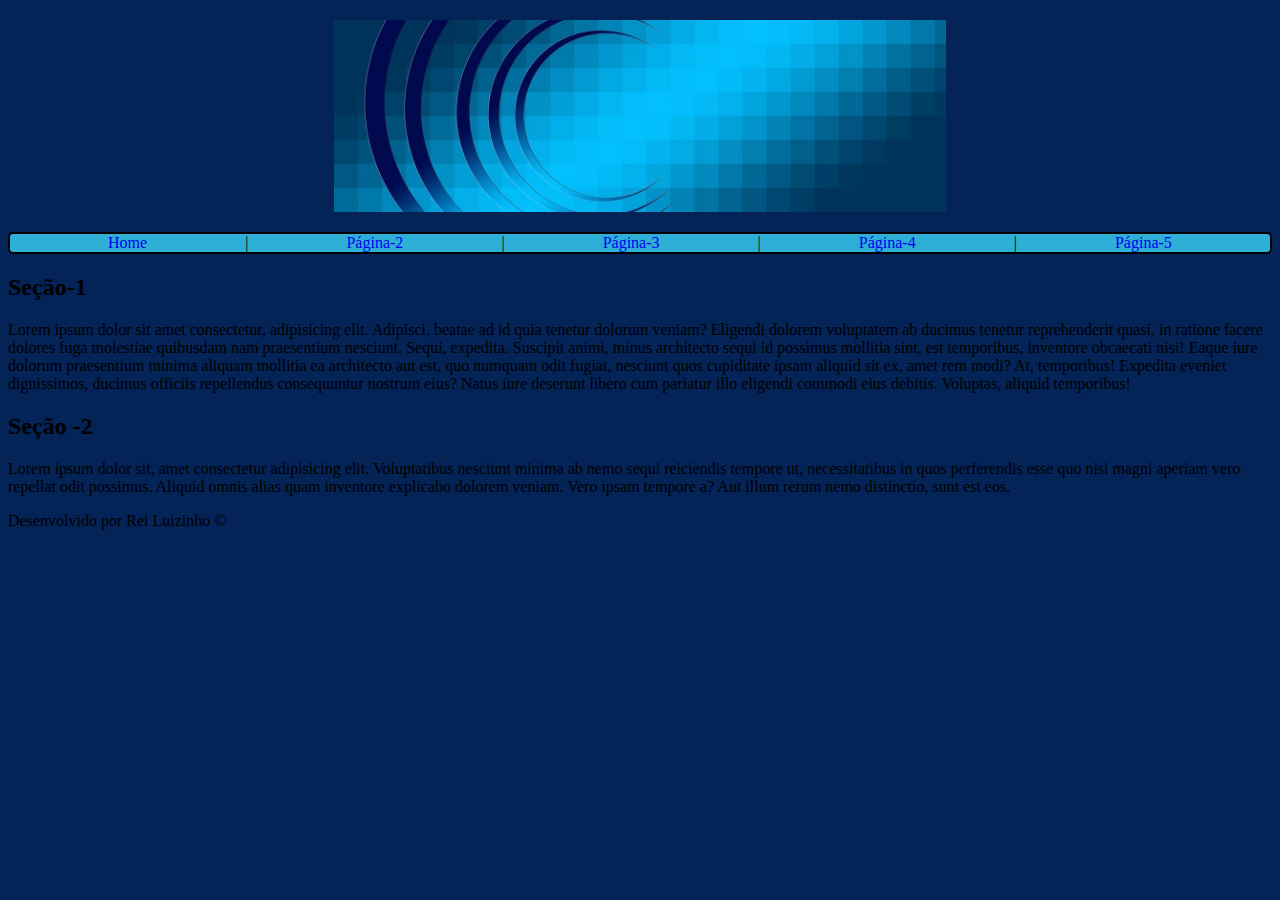
<file: paginas/page1/pagina1.html>
<!DOCTYPE html>
<html lang="pt-br">
<head>
    <meta charset="UTF-8">
    <meta name="viewport" content="width=device-width, initial-scale=1.0">
    <link rel="stylesheet" href="../../css/pag1.css">
    <title>Página 1</title>
</head>
<body>

    <div><img src="../../img/banner- 1280 x 403 .jpg" alt="Banner Canvas-Azul"></div>

    <header>
        <nav>
            <a href="../../index.html">Home</a> |
            <a href="../page2/pagina2.html">Página-2</a> |
            <a href="../page3/pagina3.html">Página-3</a> |
            <a href="../page4/pagina4.html">Página-4</a> |
            <a href="../page5/pagina5.html">Página-5</a>
        </nav>
        </header>

    <main>
        <section>
            <h2>Seção-1</h2>
            <p>Lorem ipsum dolor sit amet consectetur, adipisicing elit. Adipisci, beatae ad id quia tenetur dolorum veniam? Eligendi dolorem voluptatem ab ducimus tenetur reprehenderit quasi, in ratione facere dolores fuga molestiae quibusdam nam praesentium nesciunt. Sequi, expedita. Suscipit animi, minus architecto sequi id possimus mollitia sint, est temporibus, inventore obcaecati nisi! Eaque iure dolorum praesentium minima aliquam mollitia ea architecto aut est, quo numquam odit fugiat, nesciunt quos cupiditate ipsam aliquid sit ex, amet rem modi? At, temporibus! Expedita eveniet dignissimos, ducimus officiis repellendus consequuntur nostrum eius? Natus iure deserunt libero cum pariatur illo eligendi commodi eius debitis. Voluptas, aliquid temporibus!</p>
        </section>
        <section>
            <h2>Seção -2</h2>
            <p>Lorem ipsum dolor sit, amet consectetur adipisicing elit. Voluptatibus nesciunt minima ab nemo sequi reiciendis tempore ut, necessitatibus in quos perferendis esse quo nisi magni aperiam vero repellat odit possimus. Aliquid omnis alias quam inventore explicabo dolorem veniam. Vero ipsam tempore a? Aut illum rerum nemo distinctio, sunt est eos.</p>
        </section>
    </main>
    <footer>
        <p>Desenvolvido por <span>Rei Luizinho &copy;</span></p>
    </footer>
</body>
</html>
</file>
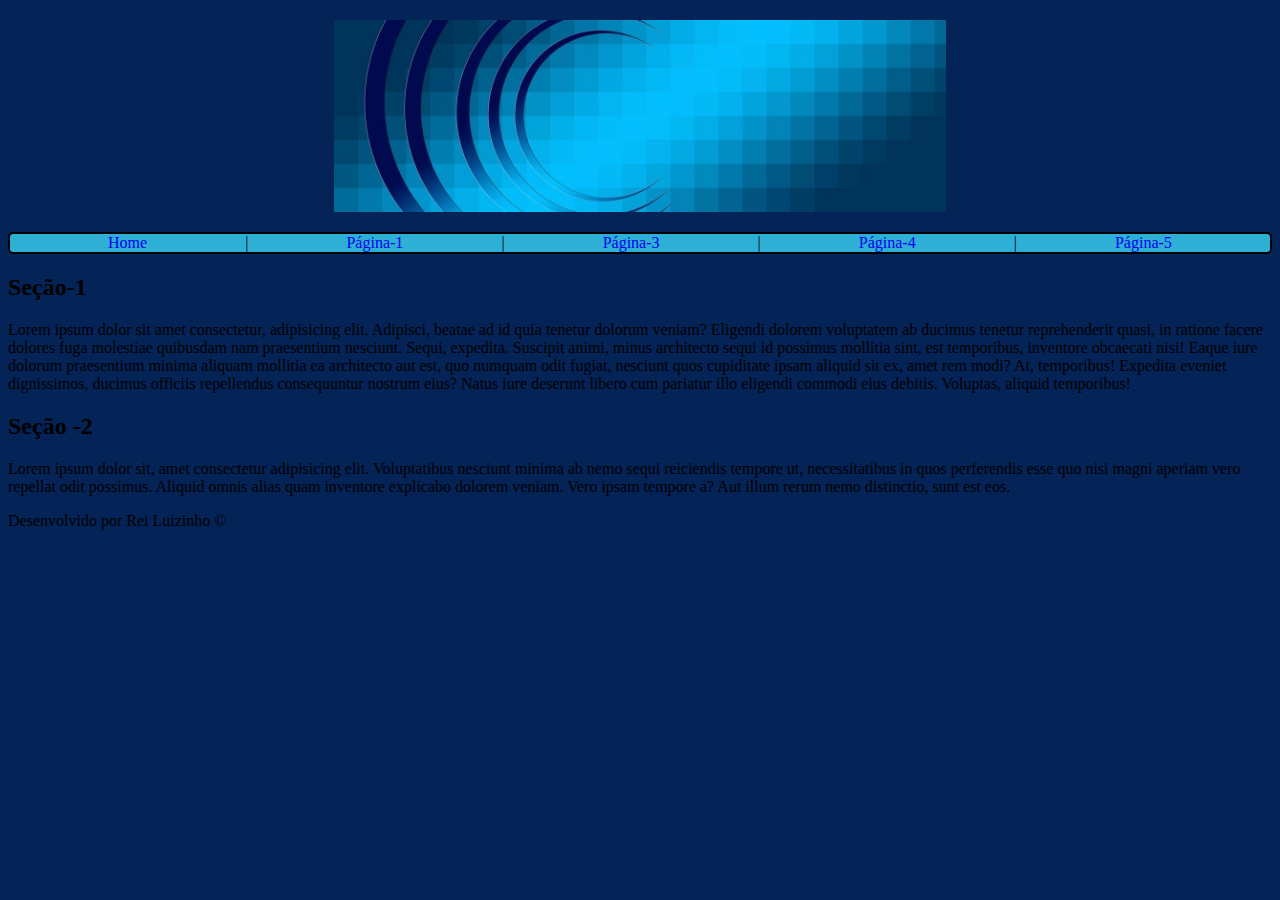
<file: paginas/page2/pagina2.html>
<!DOCTYPE html>
<html lang="pt-br">
  <head>
    <meta charset="UTF-8" />
    <meta name="viewport" content="width=device-width, initial-scale=1.0" />
    <link rel="stylesheet" href="../../css/pag2.css">
    <title>Página 2</title>
  </head>
  <body>

    <div><img src="../../img/banner- 1280 x 403 .jpg" alt="Banner Canvas-Azul"></div>

    <header>
      <nav>
        <a href="../../index.html">Home</a> |
        <a href="../page1/pagina1.html">Página-1</a> |
        <a href="../page3/pagina3.html">Página-3</a> |
        <a href="../page4/pagina4.html">Página-4</a> |
        <a href="../page5/pagina5.html">Página-5</a>
      </nav>
    </header>

    <main>
      <section>
        <h2>Seção-1</h2>
        <p>
          Lorem ipsum dolor sit amet consectetur, adipisicing elit. Adipisci,
          beatae ad id quia tenetur dolorum veniam? Eligendi dolorem voluptatem
          ab ducimus tenetur reprehenderit quasi, in ratione facere dolores fuga
          molestiae quibusdam nam praesentium nesciunt. Sequi, expedita.
          Suscipit animi, minus architecto sequi id possimus mollitia sint, est
          temporibus, inventore obcaecati nisi! Eaque iure dolorum praesentium
          minima aliquam mollitia ea architecto aut est, quo numquam odit
          fugiat, nesciunt quos cupiditate ipsam aliquid sit ex, amet rem modi?
          At, temporibus! Expedita eveniet dignissimos, ducimus officiis
          repellendus consequuntur nostrum eius? Natus iure deserunt libero cum
          pariatur illo eligendi commodi eius debitis. Voluptas, aliquid
          temporibus!
        </p>
      </section>
      <section>
        <h2>Seção -2</h2>
        <p>
          Lorem ipsum dolor sit, amet consectetur adipisicing elit. Voluptatibus
          nesciunt minima ab nemo sequi reiciendis tempore ut, necessitatibus in
          quos perferendis esse quo nisi magni aperiam vero repellat odit
          possimus. Aliquid omnis alias quam inventore explicabo dolorem veniam.
          Vero ipsam tempore a? Aut illum rerum nemo distinctio, sunt est eos.
        </p>
      </section>
    </main>
    <footer>
      <p>Desenvolvido por <span>Rei Luizinho &copy;</span></p>
    </footer>
  </body>
</html>
</file>
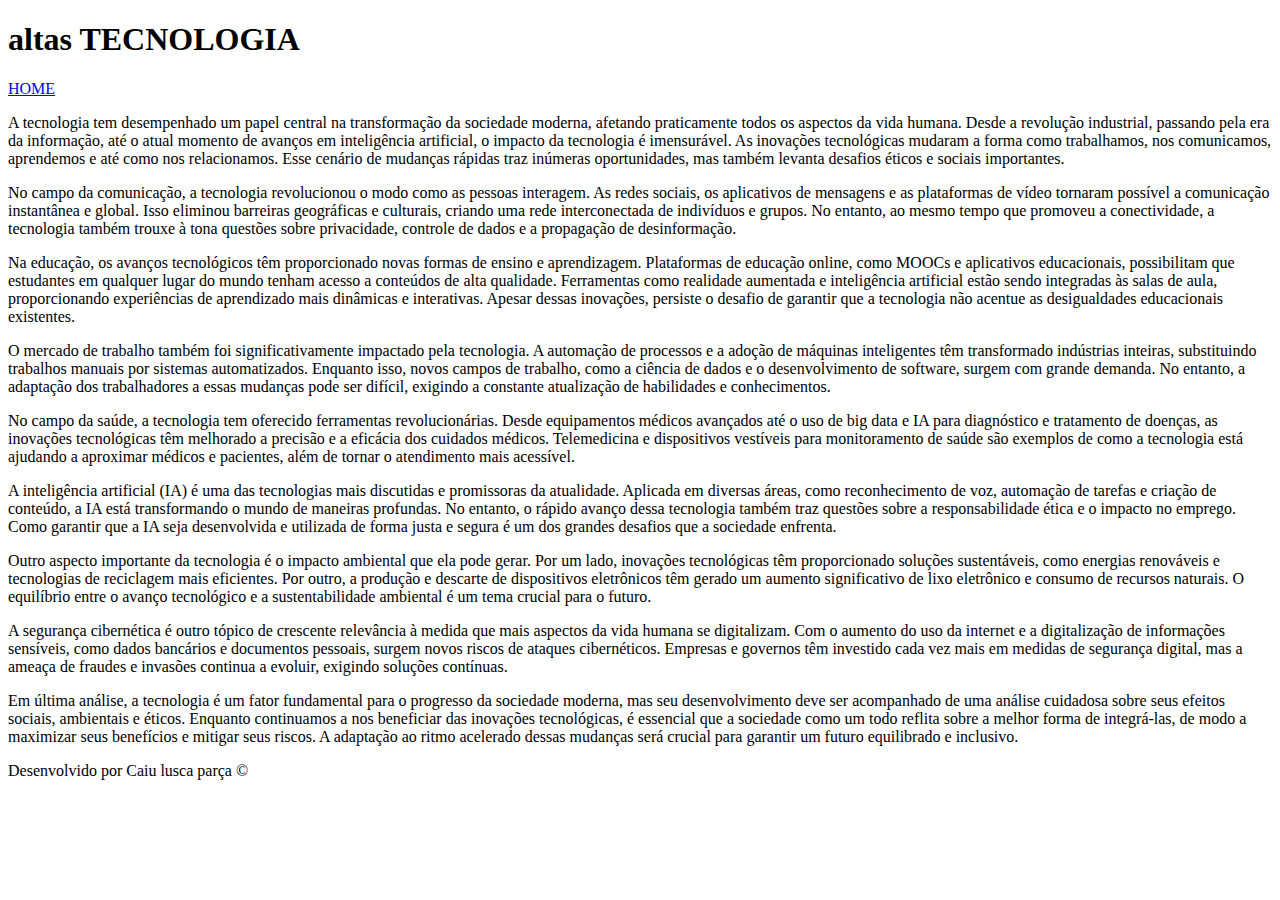
<file: paginas/page3/page3.html>
<!DOCTYPE html>
<html lang="pt-br">
<head>
    <meta charset="UTF-8">
    <meta name="viewport" content="width=device-width, initial-scale=1.0">
    <title>TECNOLOGIA</title>
</head>
<body>
    <header>
        <h1>altas TECNOLOGIA</h1>
        <nav>
            <a href="../../index.html">HOME</a>
        </nav>
    </header>

    <main>
        <section>
          <p>A tecnologia tem desempenhado um papel central na transformação da sociedade moderna, afetando praticamente todos os aspectos da vida humana. Desde a revolução industrial, passando pela era da informação, até o atual momento de avanços em inteligência artificial, o impacto da tecnologia é imensurável. As inovações tecnológicas mudaram a forma como trabalhamos, nos comunicamos, aprendemos e até como nos relacionamos. Esse cenário de mudanças rápidas traz inúmeras oportunidades, mas também levanta desafios éticos e sociais importantes.</p>

          <p>No campo da comunicação, a tecnologia revolucionou o modo como as pessoas interagem. As redes sociais, os aplicativos de mensagens e as plataformas de vídeo tornaram possível a comunicação instantânea e global. Isso eliminou barreiras geográficas e culturais, criando uma rede interconectada de indivíduos e grupos. No entanto, ao mesmo tempo que promoveu a conectividade, a tecnologia também trouxe à tona questões sobre privacidade, controle de dados e a propagação de desinformação.</p>

          <p>Na educação, os avanços tecnológicos têm proporcionado novas formas de ensino e aprendizagem. Plataformas de educação online, como MOOCs e aplicativos educacionais, possibilitam que estudantes em qualquer lugar do mundo tenham acesso a conteúdos de alta qualidade. Ferramentas como realidade aumentada e inteligência artificial estão sendo integradas às salas de aula, proporcionando experiências de aprendizado mais dinâmicas e interativas. Apesar dessas inovações, persiste o desafio de garantir que a tecnologia não acentue as desigualdades educacionais existentes.</p> 
        </section>
        <section>
           <p>O mercado de trabalho também foi significativamente impactado pela tecnologia. A automação de processos e a adoção de máquinas inteligentes têm transformado indústrias inteiras, substituindo trabalhos manuais por sistemas automatizados. Enquanto isso, novos campos de trabalho, como a ciência de dados e o desenvolvimento de software, surgem com grande demanda. No entanto, a adaptação dos trabalhadores a essas mudanças pode ser difícil, exigindo a constante atualização de habilidades e conhecimentos.</p>

           <p>No campo da saúde, a tecnologia tem oferecido ferramentas revolucionárias. Desde equipamentos médicos avançados até o uso de big data e IA para diagnóstico e tratamento de doenças, as inovações tecnológicas têm melhorado a precisão e a eficácia dos cuidados médicos. Telemedicina e dispositivos vestíveis para monitoramento de saúde são exemplos de como a tecnologia está ajudando a aproximar médicos e pacientes, além de tornar o atendimento mais acessível.</p>

           <p>A inteligência artificial (IA) é uma das tecnologias mais discutidas e promissoras da atualidade. Aplicada em diversas áreas, como reconhecimento de voz, automação de tarefas e criação de conteúdo, a IA está transformando o mundo de maneiras profundas. No entanto, o rápido avanço dessa tecnologia também traz questões sobre a responsabilidade ética e o impacto no emprego. Como garantir que a IA seja desenvolvida e utilizada de forma justa e segura é um dos grandes desafios que a sociedade enfrenta.</p>
        </section>
        <section>
            <p>Outro aspecto importante da tecnologia é o impacto ambiental que ela pode gerar. Por um lado, inovações tecnológicas têm proporcionado soluções sustentáveis, como energias renováveis e tecnologias de reciclagem mais eficientes. Por outro, a produção e descarte de dispositivos eletrônicos têm gerado um aumento significativo de lixo eletrônico e consumo de recursos naturais. O equilíbrio entre o avanço tecnológico e a sustentabilidade ambiental é um tema crucial para o futuro.</p>

            <p>A segurança cibernética é outro tópico de crescente relevância à medida que mais aspectos da vida humana se digitalizam. Com o aumento do uso da internet e a digitalização de informações sensíveis, como dados bancários e documentos pessoais, surgem novos riscos de ataques cibernéticos. Empresas e governos têm investido cada vez mais em medidas de segurança digital, mas a ameaça de fraudes e invasões continua a evoluir, exigindo soluções contínuas.</p>

            <p>Em última análise, a tecnologia é um fator fundamental para o progresso da sociedade moderna, mas seu desenvolvimento deve ser acompanhado de uma análise cuidadosa sobre seus efeitos sociais, ambientais e éticos. Enquanto continuamos a nos beneficiar das inovações tecnológicas, é essencial que a sociedade como um todo reflita sobre a melhor forma de integrá-las, de modo a maximizar seus benefícios e mitigar seus riscos. A adaptação ao ritmo acelerado dessas mudanças será crucial para garantir um futuro equilibrado e inclusivo.</p>
        </section>
    </main>
    <footer>
        <p>Desenvolvido por <span>Caiu lusca parça &copy;</span></p>
    </footer>
</body>
</html>
</file>
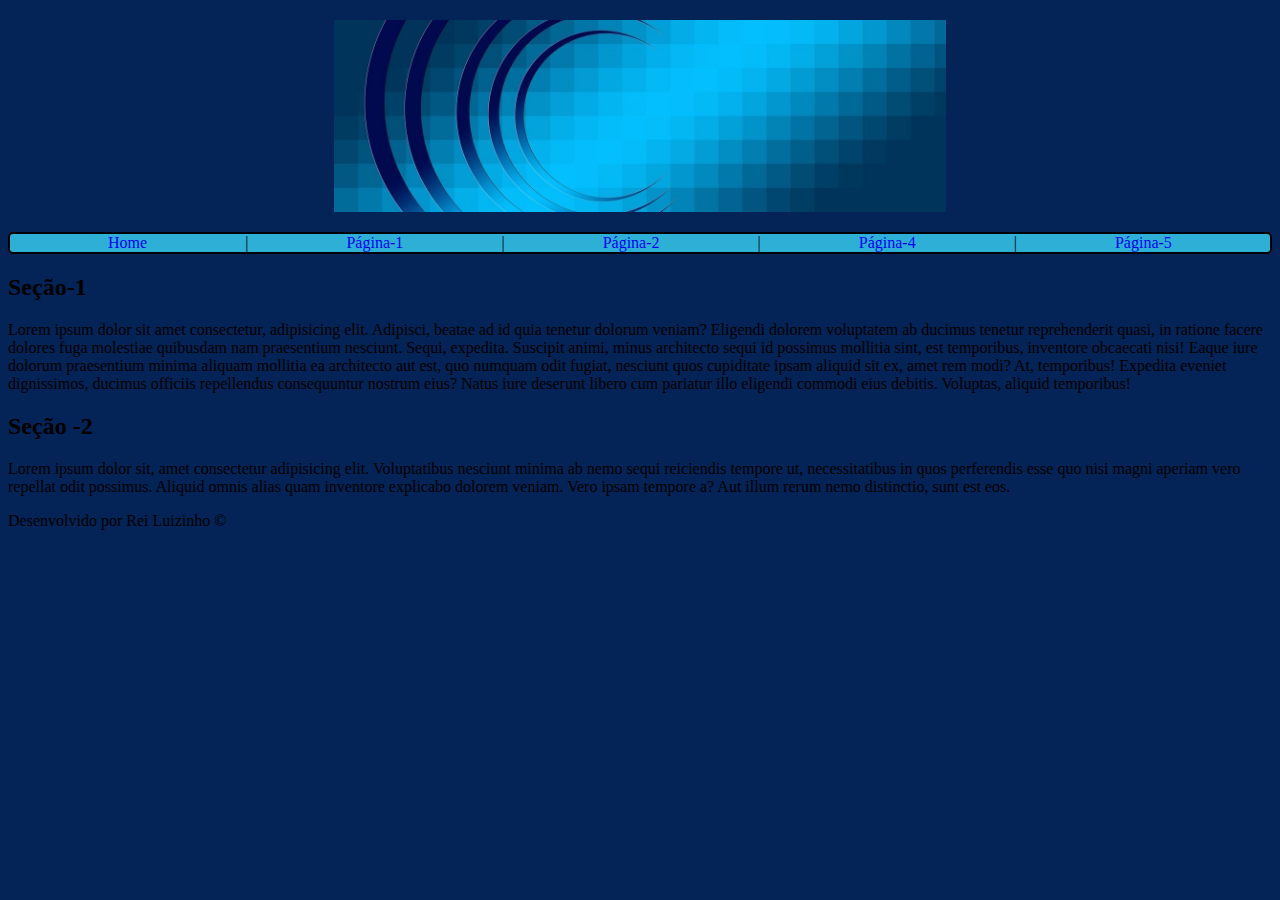
<file: paginas/page3/pagina3.html>
<!DOCTYPE html>
<html lang="pt-br">
  <head>
    <meta charset="UTF-8" />
    <meta name="viewport" content="width=device-width, initial-scale=1.0" />
    <link rel="stylesheet" href="../../css/pag3.css">
    <title>Página-3</title>
  </head>
  <body>

    <div><img src="../../img/banner- 1280 x 403 .jpg" alt="Banner Canvas-Azul"></div>

    <header>
      <nav>
        <a href="../../index.html">Home</a> |
        <a href="../page1/pagina1.html">Página-1</a> |
        <a href="../page2/pagina2.html">Página-2</a> |
        <a href="../page4/pagina4.html">Página-4</a> |
        <a href="../page5/pagina5.html">Página-5</a>
      </nav>
    </header>

    <main>
      <section>
        <h2>Seção-1</h2>
        <p>
          Lorem ipsum dolor sit amet consectetur, adipisicing elit. Adipisci,
          beatae ad id quia tenetur dolorum veniam? Eligendi dolorem voluptatem
          ab ducimus tenetur reprehenderit quasi, in ratione facere dolores fuga
          molestiae quibusdam nam praesentium nesciunt. Sequi, expedita.
          Suscipit animi, minus architecto sequi id possimus mollitia sint, est
          temporibus, inventore obcaecati nisi! Eaque iure dolorum praesentium
          minima aliquam mollitia ea architecto aut est, quo numquam odit
          fugiat, nesciunt quos cupiditate ipsam aliquid sit ex, amet rem modi?
          At, temporibus! Expedita eveniet dignissimos, ducimus officiis
          repellendus consequuntur nostrum eius? Natus iure deserunt libero cum
          pariatur illo eligendi commodi eius debitis. Voluptas, aliquid
          temporibus!
        </p>
      </section>
      <section>
        <h2>Seção -2</h2>
        <p>
          Lorem ipsum dolor sit, amet consectetur adipisicing elit. Voluptatibus
          nesciunt minima ab nemo sequi reiciendis tempore ut, necessitatibus in
          quos perferendis esse quo nisi magni aperiam vero repellat odit
          possimus. Aliquid omnis alias quam inventore explicabo dolorem veniam.
          Vero ipsam tempore a? Aut illum rerum nemo distinctio, sunt est eos.
        </p>
      </section>
    </main>
    <footer>
      <p>Desenvolvido por <span>Rei Luizinho &copy;</span></p>
    </footer>
  </body>
</html>
</file>
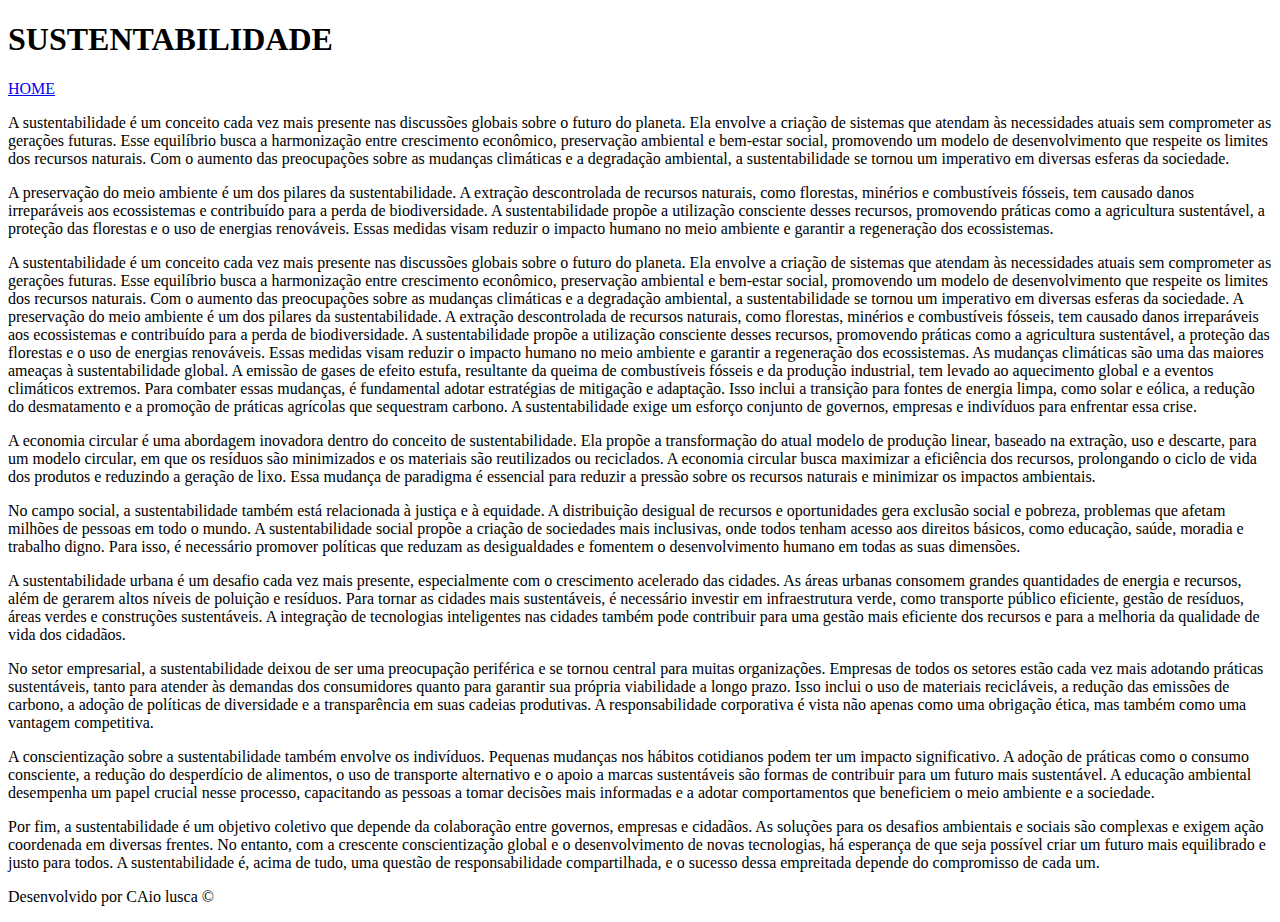
<file: paginas/page4/page4.html>
<!DOCTYPE html>
<html lang="pt-br">
<head>
    <meta charset="UTF-8">
    <meta name="viewport" content="width=device-width, initial-scale=1.0">
    <title>Página 4</title>
</head>
<body>
    <header>
        <h1>SUSTENTABILIDADE</h1>
        <nav>
            <a href="../../index.html">HOME</a>
        </nav>
    </header>

    <main>
        <section>
            <p>
                A sustentabilidade é um conceito cada vez mais presente nas discussões globais sobre o futuro do planeta. Ela envolve a criação de sistemas que atendam às necessidades atuais sem comprometer as gerações futuras. Esse equilíbrio busca a harmonização entre crescimento econômico, preservação ambiental e bem-estar social, promovendo um modelo de desenvolvimento que respeite os limites dos recursos naturais. Com o aumento das preocupações sobre as mudanças climáticas e a degradação ambiental, a sustentabilidade se tornou um imperativo em diversas esferas da sociedade.</p>
                
            <p>A preservação do meio ambiente é um dos pilares da sustentabilidade. A extração descontrolada de recursos naturais, como florestas, minérios e combustíveis fósseis, tem causado danos irreparáveis aos ecossistemas e contribuído para a perda de biodiversidade. A sustentabilidade propõe a utilização consciente desses recursos, promovendo práticas como a agricultura sustentável, a proteção das florestas e o uso de energias renováveis. Essas medidas visam reduzir o impacto humano no meio ambiente e garantir a regeneração dos ecossistemas.</p>
            <p>
                A sustentabilidade é um conceito cada vez mais presente nas discussões globais sobre o futuro do planeta. Ela envolve a criação de sistemas que atendam às necessidades atuais sem comprometer as gerações futuras. Esse equilíbrio busca a harmonização entre crescimento econômico, preservação ambiental e bem-estar social, promovendo um modelo de desenvolvimento que respeite os limites dos recursos naturais. Com o aumento das preocupações sobre as mudanças climáticas e a degradação ambiental, a sustentabilidade se tornou um imperativo em diversas esferas da sociedade.
                
                A preservação do meio ambiente é um dos pilares da sustentabilidade. A extração descontrolada de recursos naturais, como florestas, minérios e combustíveis fósseis, tem causado danos irreparáveis aos ecossistemas e contribuído para a perda de biodiversidade. A sustentabilidade propõe a utilização consciente desses recursos, promovendo práticas como a agricultura sustentável, a proteção das florestas e o uso de energias renováveis. Essas medidas visam reduzir o impacto humano no meio ambiente e garantir a regeneração dos ecossistemas.
                
                As mudanças climáticas são uma das maiores ameaças à sustentabilidade global. A emissão de gases de efeito estufa, resultante da queima de combustíveis fósseis e da produção industrial, tem levado ao aquecimento global e a eventos climáticos extremos. Para combater essas mudanças, é fundamental adotar estratégias de mitigação e adaptação. Isso inclui a transição para fontes de energia limpa, como solar e eólica, a redução do desmatamento e a promoção de práticas agrícolas que sequestram carbono. A sustentabilidade exige um esforço conjunto de governos, empresas e indivíduos para enfrentar essa crise.</p>
        </section>
        <section>
            <p>A economia circular é uma abordagem inovadora dentro do conceito de sustentabilidade. Ela propõe a transformação do atual modelo de produção linear, baseado na extração, uso e descarte, para um modelo circular, em que os resíduos são minimizados e os materiais são reutilizados ou reciclados. A economia circular busca maximizar a eficiência dos recursos, prolongando o ciclo de vida dos produtos e reduzindo a geração de lixo. Essa mudança de paradigma é essencial para reduzir a pressão sobre os recursos naturais e minimizar os impactos ambientais.</p>
            <p>No campo social, a sustentabilidade também está relacionada à justiça e à equidade. A distribuição desigual de recursos e oportunidades gera exclusão social e pobreza, problemas que afetam milhões de pessoas em todo o mundo. A sustentabilidade social propõe a criação de sociedades mais inclusivas, onde todos tenham acesso aos direitos básicos, como educação, saúde, moradia e trabalho digno. Para isso, é necessário promover políticas que reduzam as desigualdades e fomentem o desenvolvimento humano em todas as suas dimensões.</p>
            <p>A sustentabilidade urbana é um desafio cada vez mais presente, especialmente com o crescimento acelerado das cidades. As áreas urbanas consomem grandes quantidades de energia e recursos, além de gerarem altos níveis de poluição e resíduos. Para tornar as cidades mais sustentáveis, é necessário investir em infraestrutura verde, como transporte público eficiente, gestão de resíduos, áreas verdes e construções sustentáveis. A integração de tecnologias inteligentes nas cidades também pode contribuir para uma gestão mais eficiente dos recursos e para a melhoria da qualidade de vida dos cidadãos.</p>
        </section>
        <section>
            <p>No setor empresarial, a sustentabilidade deixou de ser uma preocupação periférica e se tornou central para muitas organizações. Empresas de todos os setores estão cada vez mais adotando práticas sustentáveis, tanto para atender às demandas dos consumidores quanto para garantir sua própria viabilidade a longo prazo. Isso inclui o uso de materiais recicláveis, a redução das emissões de carbono, a adoção de políticas de diversidade e a transparência em suas cadeias produtivas. A responsabilidade corporativa é vista não apenas como uma obrigação ética, mas também como uma vantagem competitiva.</p>
            <p>A conscientização sobre a sustentabilidade também envolve os indivíduos. Pequenas mudanças nos hábitos cotidianos podem ter um impacto significativo. A adoção de práticas como o consumo consciente, a redução do desperdício de alimentos, o uso de transporte alternativo e o apoio a marcas sustentáveis são formas de contribuir para um futuro mais sustentável. A educação ambiental desempenha um papel crucial nesse processo, capacitando as pessoas a tomar decisões mais informadas e a adotar comportamentos que beneficiem o meio ambiente e a sociedade.</p>
            <p>Por fim, a sustentabilidade é um objetivo coletivo que depende da colaboração entre governos, empresas e cidadãos. As soluções para os desafios ambientais e sociais são complexas e exigem ação coordenada em diversas frentes. No entanto, com a crescente conscientização global e o desenvolvimento de novas tecnologias, há esperança de que seja possível criar um futuro mais equilibrado e justo para todos. A sustentabilidade é, acima de tudo, uma questão de responsabilidade compartilhada, e o sucesso dessa empreitada depende do compromisso de cada um.</p>
        </section>
    </main>
    <footer>
        <p>Desenvolvido por <span>CAio lusca &copy;</span></p>
    </footer>
</body>
</html>
</file>
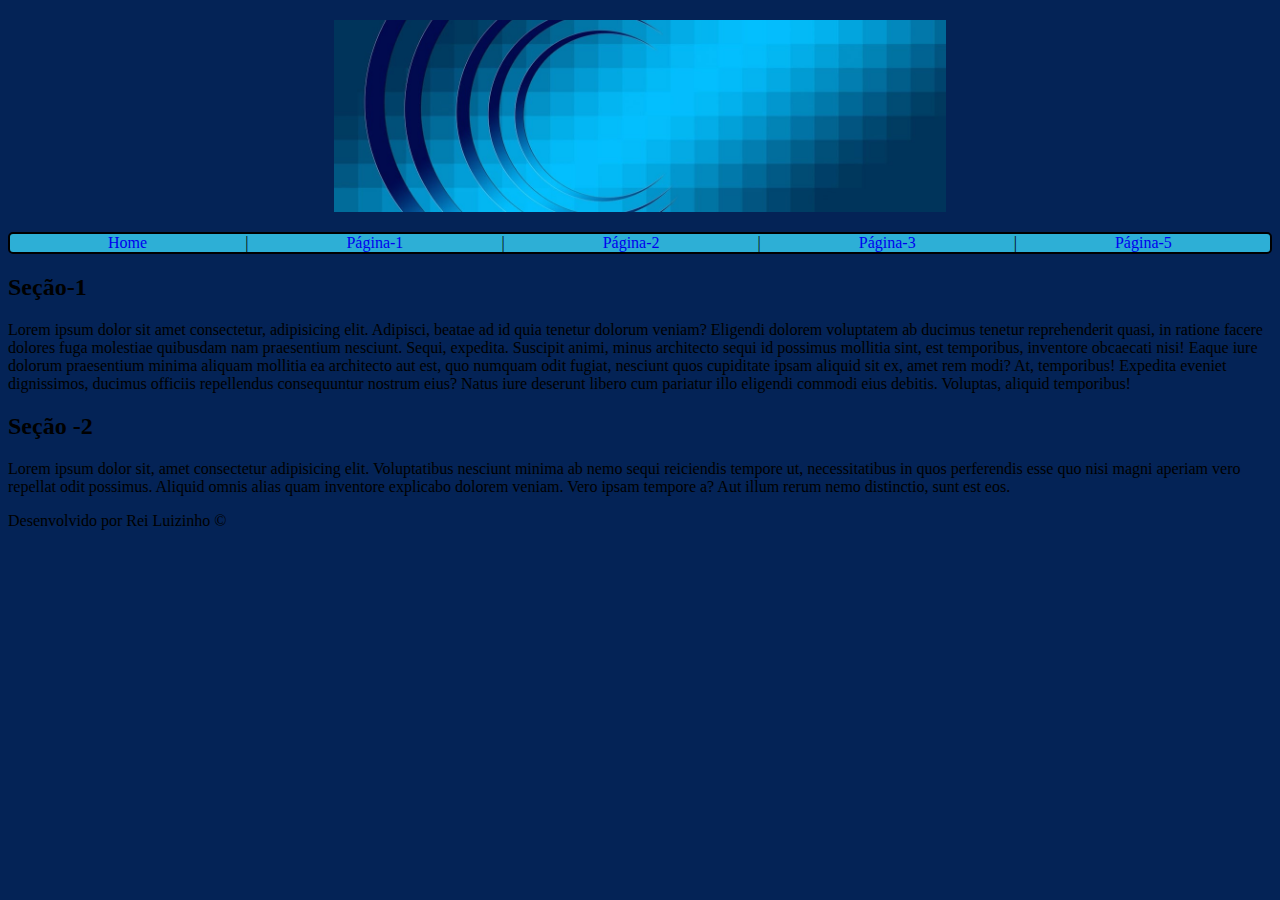
<file: paginas/page4/pagina4.html>
<!DOCTYPE html>
<html lang="pt-br">
<head>
    <meta charset="UTF-8">
    <meta name="viewport" content="width=device-width, initial-scale=1.0">
    <link rel="stylesheet" href="../../css/pag4.css">
    <title>Página-4</title>
</head>
<body>

    <div><img src="../../img/banner- 1280 x 403 .jpg" alt="Banner Canvas-Azul"></div>

    <header>
        <nav>
            <a href="../../index.html">Home</a> |
            <a href="../page1/pagina1.html">Página-1</a> |
            <a href="../page2/pagina2.html">Página-2</a> |
            <a href="../page3/pagina3.html">Página-3</a> |
            <a href="../page5/pagina5.html">Página-5</a>
        </nav>
        </header>

    <main>
        <section>
            <h2>Seção-1</h2>
            <p>Lorem ipsum dolor sit amet consectetur, adipisicing elit. Adipisci, beatae ad id quia tenetur dolorum veniam? Eligendi dolorem voluptatem ab ducimus tenetur reprehenderit quasi, in ratione facere dolores fuga molestiae quibusdam nam praesentium nesciunt. Sequi, expedita. Suscipit animi, minus architecto sequi id possimus mollitia sint, est temporibus, inventore obcaecati nisi! Eaque iure dolorum praesentium minima aliquam mollitia ea architecto aut est, quo numquam odit fugiat, nesciunt quos cupiditate ipsam aliquid sit ex, amet rem modi? At, temporibus! Expedita eveniet dignissimos, ducimus officiis repellendus consequuntur nostrum eius? Natus iure deserunt libero cum pariatur illo eligendi commodi eius debitis. Voluptas, aliquid temporibus!</p>
        </section>
        <section>
            <h2>Seção -2</h2>
            <p>Lorem ipsum dolor sit, amet consectetur adipisicing elit. Voluptatibus nesciunt minima ab nemo sequi reiciendis tempore ut, necessitatibus in quos perferendis esse quo nisi magni aperiam vero repellat odit possimus. Aliquid omnis alias quam inventore explicabo dolorem veniam. Vero ipsam tempore a? Aut illum rerum nemo distinctio, sunt est eos.</p>
        </section>
    </main>
    <footer>
        <p>Desenvolvido por <span>Rei Luizinho &copy;</span></p>
    </footer>

</body>
</html>
</file>
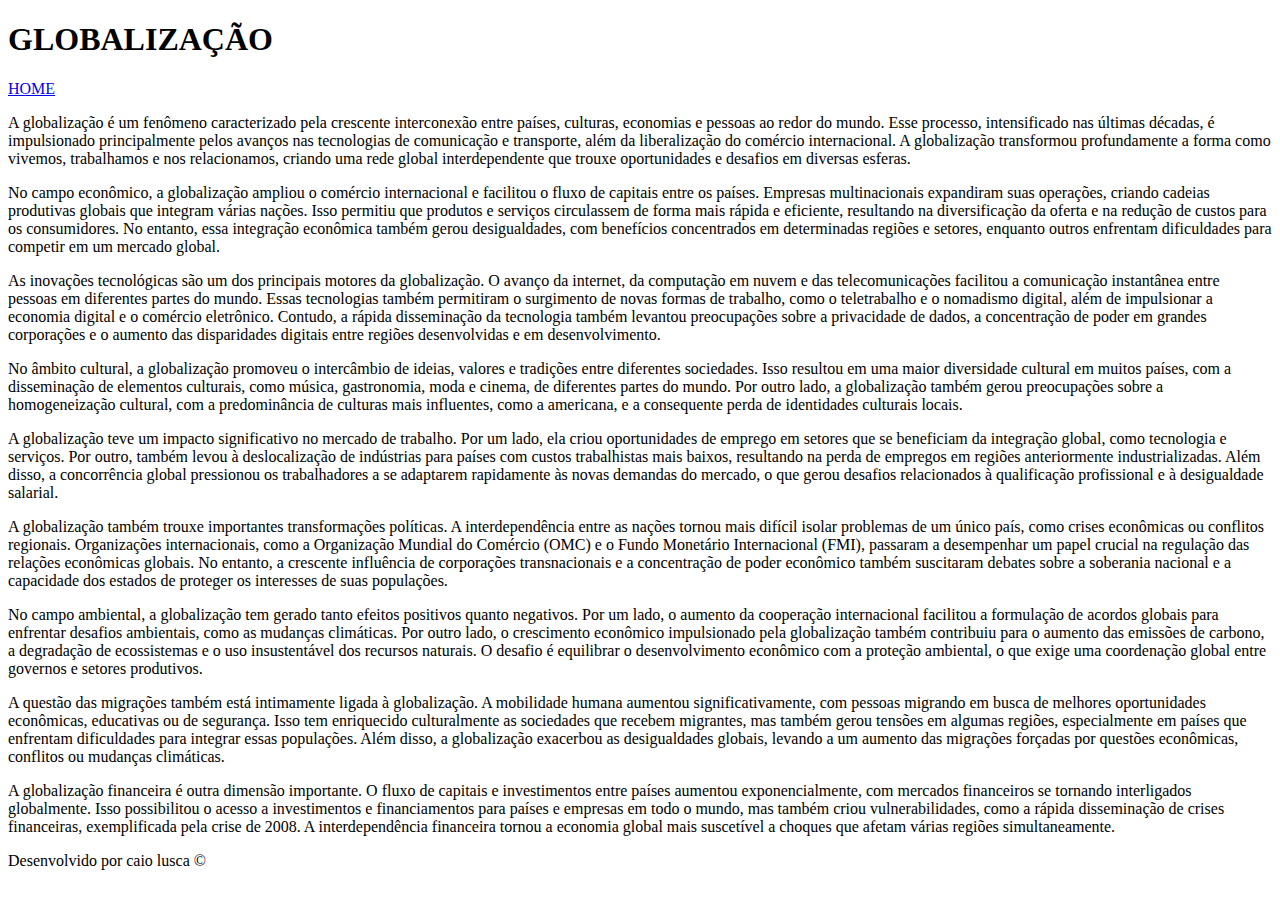
<file: paginas/page5/page5.html>
<!DOCTYPE html>
<html lang="pt-br">
<head>
    <meta charset="UTF-8">
    <meta name="viewport" content="width=device-width, initial-scale=1.0">
    <title>Página 5</title>
</head>
<body>
    <header>
        <h1>GLOBALIZAÇÃO</h1>
        <nav>
            <a href="../../index.html">HOME</a>
        </nav>
    </header>

    <main>
        <section>
            <p>A globalização é um fenômeno caracterizado pela crescente interconexão entre países, culturas, economias e pessoas ao redor do mundo. Esse processo, intensificado nas últimas décadas, é impulsionado principalmente pelos avanços nas tecnologias de comunicação e transporte, além da liberalização do comércio internacional. A globalização transformou profundamente a forma como vivemos, trabalhamos e nos relacionamos, criando uma rede global interdependente que trouxe oportunidades e desafios em diversas esferas.</p>

            <p>No campo econômico, a globalização ampliou o comércio internacional e facilitou o fluxo de capitais entre os países. Empresas multinacionais expandiram suas operações, criando cadeias produtivas globais que integram várias nações. Isso permitiu que produtos e serviços circulassem de forma mais rápida e eficiente, resultando na diversificação da oferta e na redução de custos para os consumidores. No entanto, essa integração econômica também gerou desigualdades, com benefícios concentrados em determinadas regiões e setores, enquanto outros enfrentam dificuldades para competir em um mercado global.</p>

            <p>As inovações tecnológicas são um dos principais motores da globalização. O avanço da internet, da computação em nuvem e das telecomunicações facilitou a comunicação instantânea entre pessoas em diferentes partes do mundo. Essas tecnologias também permitiram o surgimento de novas formas de trabalho, como o teletrabalho e o nomadismo digital, além de impulsionar a economia digital e o comércio eletrônico. Contudo, a rápida disseminação da tecnologia também levantou preocupações sobre a privacidade de dados, a concentração de poder em grandes corporações e o aumento das disparidades digitais entre regiões desenvolvidas e em desenvolvimento.</p>
        </section>
        <section>
            <p>No âmbito cultural, a globalização promoveu o intercâmbio de ideias, valores e tradições entre diferentes sociedades. Isso resultou em uma maior diversidade cultural em muitos países, com a disseminação de elementos culturais, como música, gastronomia, moda e cinema, de diferentes partes do mundo. Por outro lado, a globalização também gerou preocupações sobre a homogeneização cultural, com a predominância de culturas mais influentes, como a americana, e a consequente perda de identidades culturais locais.</p>

            <p>A globalização teve um impacto significativo no mercado de trabalho. Por um lado, ela criou oportunidades de emprego em setores que se beneficiam da integração global, como tecnologia e serviços. Por outro, também levou à deslocalização de indústrias para países com custos trabalhistas mais baixos, resultando na perda de empregos em regiões anteriormente industrializadas. Além disso, a concorrência global pressionou os trabalhadores a se adaptarem rapidamente às novas demandas do mercado, o que gerou desafios relacionados à qualificação profissional e à desigualdade salarial.</p>

            <p>A globalização também trouxe importantes transformações políticas. A interdependência entre as nações tornou mais difícil isolar problemas de um único país, como crises econômicas ou conflitos regionais. Organizações internacionais, como a Organização Mundial do Comércio (OMC) e o Fundo Monetário Internacional (FMI), passaram a desempenhar um papel crucial na regulação das relações econômicas globais. No entanto, a crescente influência de corporações transnacionais e a concentração de poder econômico também suscitaram debates sobre a soberania nacional e a capacidade dos estados de proteger os interesses de suas populações.</p>
        </section>
        <section>
            <p>No campo ambiental, a globalização tem gerado tanto efeitos positivos quanto negativos. Por um lado, o aumento da cooperação internacional facilitou a formulação de acordos globais para enfrentar desafios ambientais, como as mudanças climáticas. Por outro lado, o crescimento econômico impulsionado pela globalização também contribuiu para o aumento das emissões de carbono, a degradação de ecossistemas e o uso insustentável dos recursos naturais. O desafio é equilibrar o desenvolvimento econômico com a proteção ambiental, o que exige uma coordenação global entre governos e setores produtivos.</p>
            
            <p>A questão das migrações também está intimamente ligada à globalização. A mobilidade humana aumentou significativamente, com pessoas migrando em busca de melhores oportunidades econômicas, educativas ou de segurança. Isso tem enriquecido culturalmente as sociedades que recebem migrantes, mas também gerou tensões em algumas regiões, especialmente em países que enfrentam dificuldades para integrar essas populações. Além disso, a globalização exacerbou as desigualdades globais, levando a um aumento das migrações forçadas por questões econômicas, conflitos ou mudanças climáticas.</p>
            <p>A globalização financeira é outra dimensão importante. O fluxo de capitais e investimentos entre países aumentou exponencialmente, com mercados financeiros se tornando interligados globalmente. Isso possibilitou o acesso a investimentos e financiamentos para países e empresas em todo o mundo, mas também criou vulnerabilidades, como a rápida disseminação de crises financeiras, exemplificada pela crise de 2008. A interdependência financeira tornou a economia global mais suscetível a choques que afetam várias regiões simultaneamente.</p>
        </section>
    </main>
    <footer>
        <p>Desenvolvido por <span>caio lusca &copy;</span></p>
    </footer>
</body>
</html>
</file>
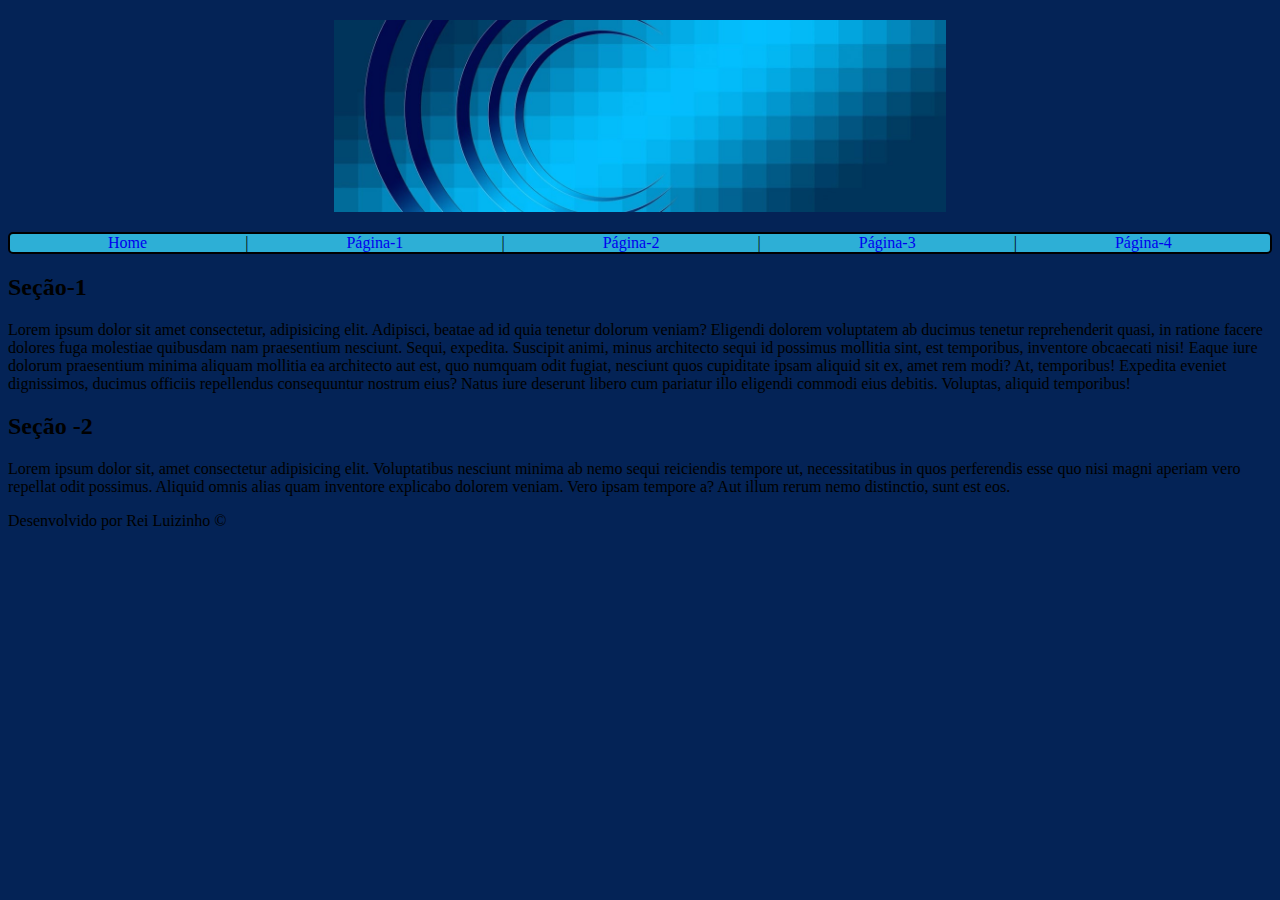
<file: paginas/page5/pagina5.html>
<!DOCTYPE html>
<html lang="pt-br">
  <head>
    <meta charset="UTF-8" />
    <meta name="viewport" content="width=device-width, initial-scale=1.0" />
    <link rel="stylesheet" href="../../css/pag5.css">
    <title>Página-5</title>
  </head>
  <body>

    <div><img src="../../img/banner- 1280 x 403 .jpg" alt="Banner Canvas-Azul"></div>

    <header>
      <nav>
        <a href="../../index.html">Home</a> |
        <a href="../page1/pagina1.html">Página-1</a> |
        <a href="../page2/pagina2.html">Página-2</a> |
        <a href="../page3/pagina3.html">Página-3</a> |
        <a href="../page4/pagina4.html">Página-4</a> 
      </nav>
    </header>

    <main>
      <section>
        <h2>Seção-1</h2>
        <p>
          Lorem ipsum dolor sit amet consectetur, adipisicing elit. Adipisci,
          beatae ad id quia tenetur dolorum veniam? Eligendi dolorem voluptatem
          ab ducimus tenetur reprehenderit quasi, in ratione facere dolores fuga
          molestiae quibusdam nam praesentium nesciunt. Sequi, expedita.
          Suscipit animi, minus architecto sequi id possimus mollitia sint, est
          temporibus, inventore obcaecati nisi! Eaque iure dolorum praesentium
          minima aliquam mollitia ea architecto aut est, quo numquam odit
          fugiat, nesciunt quos cupiditate ipsam aliquid sit ex, amet rem modi?
          At, temporibus! Expedita eveniet dignissimos, ducimus officiis
          repellendus consequuntur nostrum eius? Natus iure deserunt libero cum
          pariatur illo eligendi commodi eius debitis. Voluptas, aliquid
          temporibus!
        </p>
      </section>
      <section>
        <h2>Seção -2</h2>
        <p>
          Lorem ipsum dolor sit, amet consectetur adipisicing elit. Voluptatibus
          nesciunt minima ab nemo sequi reiciendis tempore ut, necessitatibus in
          quos perferendis esse quo nisi magni aperiam vero repellat odit
          possimus. Aliquid omnis alias quam inventore explicabo dolorem veniam.
          Vero ipsam tempore a? Aut illum rerum nemo distinctio, sunt est eos.
        </p>
      </section>
    </main>
    <footer>
      <p>Desenvolvido por <span>Rei Luizinho &copy;</span></p>
    </footer>
  </body>
</html>
</file>
<file: css/pag1.css>
body{
    background-color: #042356;
}
div{
    display: flex;
    justify-content: center;
    margin: 20px;
}
img{
    width:50%;
}
nav{
    display: flex;
    justify-content:space-evenly;
    background-color: rgb(45, 175, 214);
    border-radius: 5px;
    border: 2px solid rgb(0, 0, 0);
}
a{
    text-decoration: none;
}
</file>
<file: css/pag2.css>
body{
    background-color: #042356;
}
div{
    display: flex;
    justify-content: center;
    margin: 20px;
}
img{
    width:50%;
}
nav{
    display: flex;
    justify-content:space-evenly;
    background-color: rgb(45, 175, 214);
    border-radius: 5px;
    border: 2px solid rgb(0, 0, 0);
}
a{
    text-decoration: none;
}
</file>
<file: css/pag3.css>
body{
    background-color: #042356;
}
div{
    display: flex;
    justify-content: center;
    margin: 20px;
}
img{
    width:50%;
}
nav{
    display: flex;
    justify-content:space-evenly;
    background-color: rgb(45, 175, 214);
    border-radius: 5px;
    border: 2px solid rgb(0, 0, 0);
}
a{
    text-decoration: none;
}
</file>
<file: css/pag4.css>
body{
    background-color: #042356;
}
div{
    display: flex;
    justify-content: center;
    margin: 20px;
}
img{
    width:50%;
}
nav{
    display: flex;
    justify-content:space-evenly;
    background-color: rgb(45, 175, 214);
    border-radius: 5px;
    border: 2px solid rgb(0, 0, 0);
}
a{
    text-decoration: none;
}
</file>
<file: css/pag5.css>
body{
    background-color: #042356;
}
div{
    display: flex;
    justify-content: center;
    margin: 20px;
}
img{
    width:50%;
}
nav{
    display: flex;
    justify-content:space-evenly;
    background-color: rgb(45, 175, 214);
    border-radius: 5px;
    border: 2px solid rgb(0, 0, 0);
}
a{
    text-decoration: none;
}
</file>
